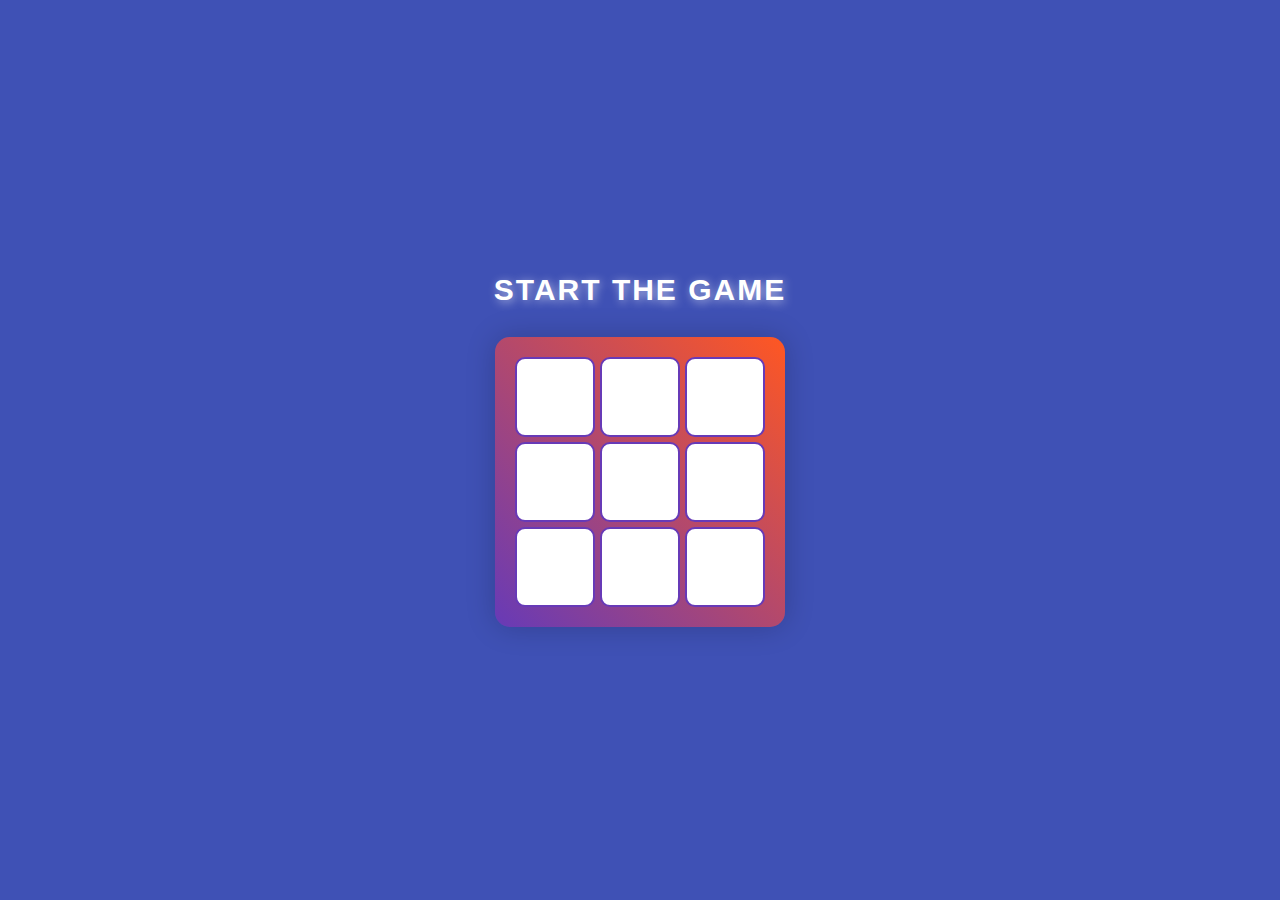
<file: index.html>
<html>
    <head>
        <link rel="stylesheet" href="style.css">
    </head>
    <body>
        <div id="header">Start the game</div>
        <div id="game">
            <div id="row1">
                <div id="block0" class="block"></div>
                <div id="block1" class="block"></div>
                <div id="block2" class="block"></div>
            </div>
            <div id="row2">
                <div id="block3" class="block"></div>
                <div id="block4" class="block"></div>
                <div id="block5" class="block"></div>
            </div>
            <div id="row3">
                <div id="block6" class="block"></div>
                <div id="block7" class="block"></div>
                <div id="block8" class="block"></div>
            </div>
        </div>
        <script src="script.js"></script>
    </body>
</html>
</file>
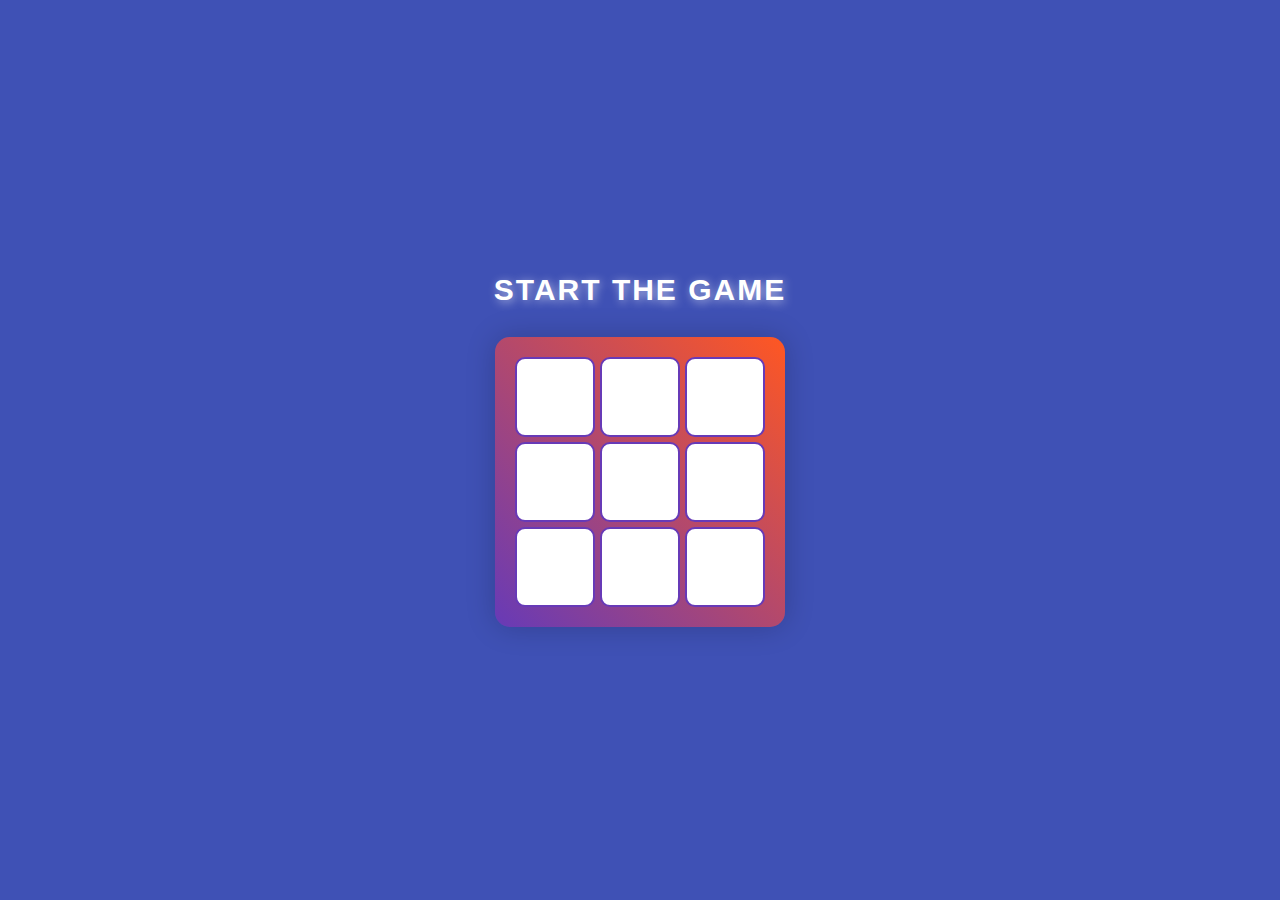
<file: Tic tac toe.html>
<html>
    <head>
        <link rel="stylesheet" href="tic tac toe.css">
    </head>
    <body>
        <div id="header">Start the game</div>
        <div id="game">
            <div id="row1">
                <div id="block0" class="block"></div>
                <div id="block1" class="block"></div>
                <div id="block2" class="block"></div>
            </div>
            <div id="row2">
                <div id="block3" class="block"></div>
                <div id="block4" class="block"></div>
                <div id="block5" class="block"></div>
            </div>
            <div id="row3">
                <div id="block6" class="block"></div>
                <div id="block7" class="block"></div>
                <div id="block8" class="block"></div>
            </div>
        </div>
        <script src="tictactoe.js"></script>
    </body>
</html>
</file>
<file: style.css>
/* Basic reset */
* {
    margin: 0;
    padding: 0;
    box-sizing: border-box;
}

/* Background and general styling */
body {
    background-color: #3f51b5; /* Vibrant purple-blue */
    font-family: 'Arial', sans-serif;
    color: white;
    display: flex;
    justify-content: center;
    align-items: center;
    height: 100vh;
    flex-direction: column;
}

/* Header */
#header {
    font-size: 30px;
    font-weight: bold;
    color: #fff;
    text-align: center;
    margin-bottom: 30px;
    text-transform: uppercase;
    letter-spacing: 2px;
    text-shadow: 2px 2px 10px rgba(255, 255, 255, 0.6);
    animation: headerAnimation 1.5s ease-out infinite alternate;
}

@keyframes headerAnimation {
    0% {
        text-shadow: 0px 0px 20px rgba(255, 255, 255, 0.6);
    }
    50% {
        text-shadow: 0px 0px 40px rgba(255, 255, 255, 1);
    }
    100% {
        text-shadow: 0px 0px 20px rgba(255, 255, 255, 0.6);
    }
}

/* Game container */
#game {
    display: flex;
    flex-direction: column;
    align-items: center;
    gap: 5px;
    background: linear-gradient(45deg, #673ab7, #ff5722);
    padding: 20px;
    border-radius: 15px;
    box-shadow: 0 0 30px rgba(0, 0, 0, 0.2);
    animation: gameFadeIn 1s ease-out;
}

/* Fade-in animation for the game */
@keyframes gameFadeIn {
    0% {
        opacity: 0;
        transform: scale(0.8);
    }
    100% {
        opacity: 1;
        transform: scale(1);
    }
}

/* Rows */
#row1, #row2, #row3 {
    display: flex;
    gap: 5px;
    animation: rowAnimation 1s ease-out;
}

/* Row animation with delay for each row */
@keyframes rowAnimation {
    0% {
        opacity: 0;
        transform: translateY(20px);
    }
    100% {
        opacity: 1;
        transform: translateY(0);
    }
}

#row1 {
    animation-delay: 0.2s;
}

#row2 {
    animation-delay: 0.4s;
}

#row3 {
    animation-delay: 0.6s;
}

/* Blocks for each cell */
.block {
    background-color: #fff;
    border: 2px solid #673ab7;
    height: 80px;
    width: 80px;
    display: flex;
    justify-content: center;
    align-items: center;
    font-size: 32px;
    font-weight: bold;
    color: #3f51b5;
    cursor: pointer;
    transition: transform 0.2s ease, background-color 0.3s ease, box-shadow 0.3s ease, filter 0.2s ease;
    border-radius: 10px;
}

/* Hover effect for blocks */
.block:hover {
    background-color: #ffeb3b;
    transform: scale(1.1);
    box-shadow: 0 4px 15px rgba(0, 0, 0, 0.3);
    filter: brightness(1.2);
}

/* Block click animation */
.block:active {
    transform: scale(0.9);
}

/* Animation for block appearance */
@keyframes blockAppear {
    0% {
        transform: scale(0);
        opacity: 0;
    }
    100% {
        transform: scale(1);
        opacity: 1;
    }
}

/* Game block animation on load */
.block {
    animation: blockAppear 0.3s ease-out;
}

/* Winning animation */
.winner {
    background-color: #4caf50;
    box-shadow: 0 0 15px rgba(0, 255, 0, 0.5);
    animation: winnerAnimation 1s ease-out infinite alternate;
}

@keyframes winnerAnimation {
    0% {
        transform: scale(1);
        box-shadow: 0 0 15px rgba(0, 255, 0, 0.5);
    }
    50% {
        transform: scale(1.1);
        box-shadow: 0 0 20px rgba(0, 255, 0, 0.7);
    }
    100% {
        transform: scale(1);
        box-shadow: 0 0 15px rgba(0, 255, 0, 0.5);
    }
}

/* Fading effect on inactive blocks */
.inactive {
    opacity: 0.6;
}

/* Animation for button hover */
#startButton {
    font-size: 20px;
    padding: 10px 20px;
    background-color: #ff5722;
    color: #fff;
    border: none;
    border-radius: 8px;
    cursor: pointer;
    transition: background-color 0.3s ease, transform 0.2s ease;
}

#startButton:hover {
    background-color: #ff9800;
    transform: scale(1.1);
}

#startButton:active {
    transform: scale(0.95);
}
</file>
<file: tic tac toe.css>
/* Basic reset */
* {
    margin: 0;
    padding: 0;
    box-sizing: border-box;
}

/* Background and general styling */
body {
    background-color: #3f51b5; /* Vibrant purple-blue */
    font-family: 'Arial', sans-serif;
    color: white;
    display: flex;
    justify-content: center;
    align-items: center;
    height: 100vh;
    flex-direction: column;
}

/* Header */
#header {
    font-size: 30px;
    font-weight: bold;
    color: #fff;
    text-align: center;
    margin-bottom: 30px;
    text-transform: uppercase;
    letter-spacing: 2px;
    text-shadow: 2px 2px 10px rgba(255, 255, 255, 0.6);
    animation: headerAnimation 1.5s ease-out infinite alternate;
}

@keyframes headerAnimation {
    0% {
        text-shadow: 0px 0px 20px rgba(255, 255, 255, 0.6);
    }
    50% {
        text-shadow: 0px 0px 40px rgba(255, 255, 255, 1);
    }
    100% {
        text-shadow: 0px 0px 20px rgba(255, 255, 255, 0.6);
    }
}

/* Game container */
#game {
    display: flex;
    flex-direction: column;
    align-items: center;
    gap: 5px;
    background: linear-gradient(45deg, #673ab7, #ff5722);
    padding: 20px;
    border-radius: 15px;
    box-shadow: 0 0 30px rgba(0, 0, 0, 0.2);
    animation: gameFadeIn 1s ease-out;
}

/* Fade-in animation for the game */
@keyframes gameFadeIn {
    0% {
        opacity: 0;
        transform: scale(0.8);
    }
    100% {
        opacity: 1;
        transform: scale(1);
    }
}

/* Rows */
#row1, #row2, #row3 {
    display: flex;
    gap: 5px;
    animation: rowAnimation 1s ease-out;
}

/* Row animation with delay for each row */
@keyframes rowAnimation {
    0% {
        opacity: 0;
        transform: translateY(20px);
    }
    100% {
        opacity: 1;
        transform: translateY(0);
    }
}

#row1 {
    animation-delay: 0.2s;
}

#row2 {
    animation-delay: 0.4s;
}

#row3 {
    animation-delay: 0.6s;
}

/* Blocks for each cell */
.block {
    background-color: #fff;
    border: 2px solid #673ab7;
    height: 80px;
    width: 80px;
    display: flex;
    justify-content: center;
    align-items: center;
    font-size: 32px;
    font-weight: bold;
    color: #3f51b5;
    cursor: pointer;
    transition: transform 0.2s ease, background-color 0.3s ease, box-shadow 0.3s ease, filter 0.2s ease;
    border-radius: 10px;
}

/* Hover effect for blocks */
.block:hover {
    background-color: #ffeb3b;
    transform: scale(1.1);
    box-shadow: 0 4px 15px rgba(0, 0, 0, 0.3);
    filter: brightness(1.2);
}

/* Block click animation */
.block:active {
    transform: scale(0.9);
}

/* Animation for block appearance */
@keyframes blockAppear {
    0% {
        transform: scale(0);
        opacity: 0;
    }
    100% {
        transform: scale(1);
        opacity: 1;
    }
}

/* Game block animation on load */
.block {
    animation: blockAppear 0.3s ease-out;
}

/* Winning animation */
.winner {
    background-color: #4caf50;
    box-shadow: 0 0 15px rgba(0, 255, 0, 0.5);
    animation: winnerAnimation 1s ease-out infinite alternate;
}

@keyframes winnerAnimation {
    0% {
        transform: scale(1);
        box-shadow: 0 0 15px rgba(0, 255, 0, 0.5);
    }
    50% {
        transform: scale(1.1);
        box-shadow: 0 0 20px rgba(0, 255, 0, 0.7);
    }
    100% {
        transform: scale(1);
        box-shadow: 0 0 15px rgba(0, 255, 0, 0.5);
    }
}

/* Fading effect on inactive blocks */
.inactive {
    opacity: 0.6;
}

/* Animation for button hover */
#startButton {
    font-size: 20px;
    padding: 10px 20px;
    background-color: #ff5722;
    color: #fff;
    border: none;
    border-radius: 8px;
    cursor: pointer;
    transition: background-color 0.3s ease, transform 0.2s ease;
}

#startButton:hover {
    background-color: #ff9800;
    transform: scale(1.1);
}

#startButton:active {
    transform: scale(0.95);
}
</file>
